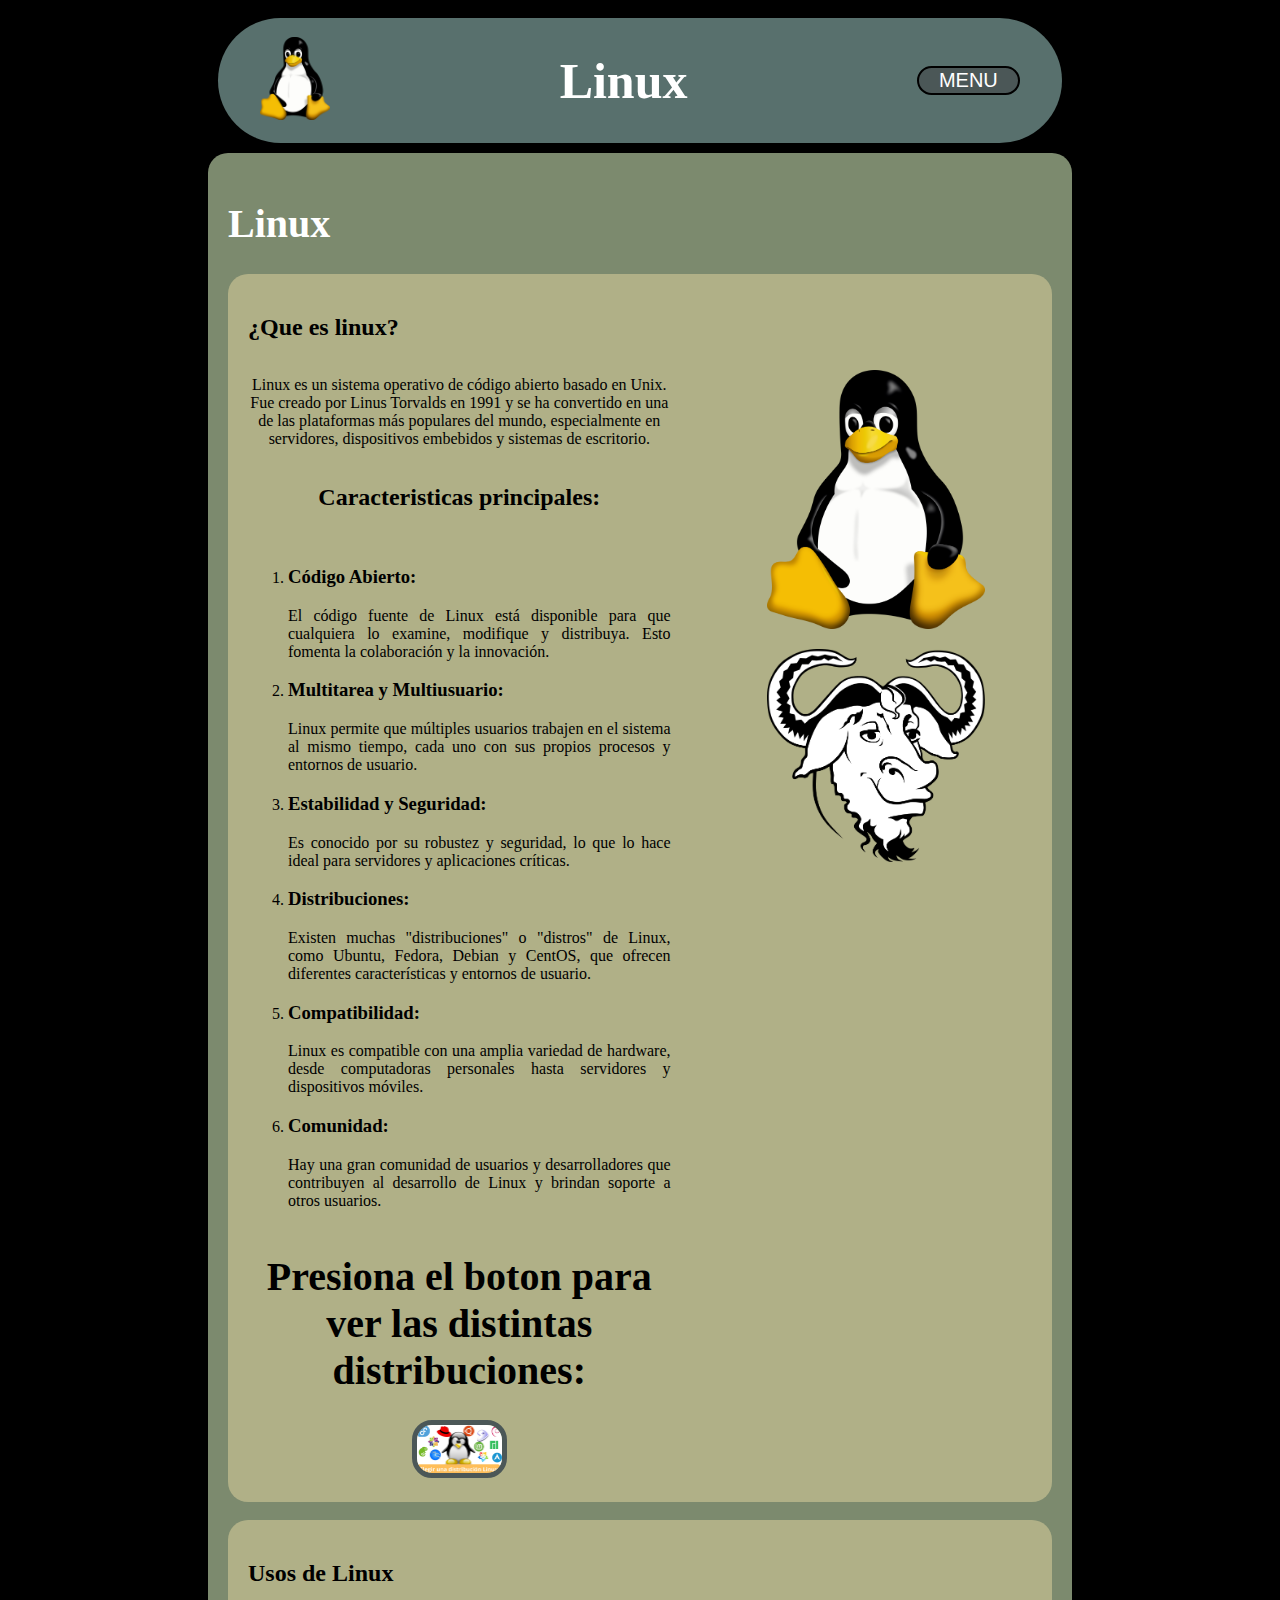
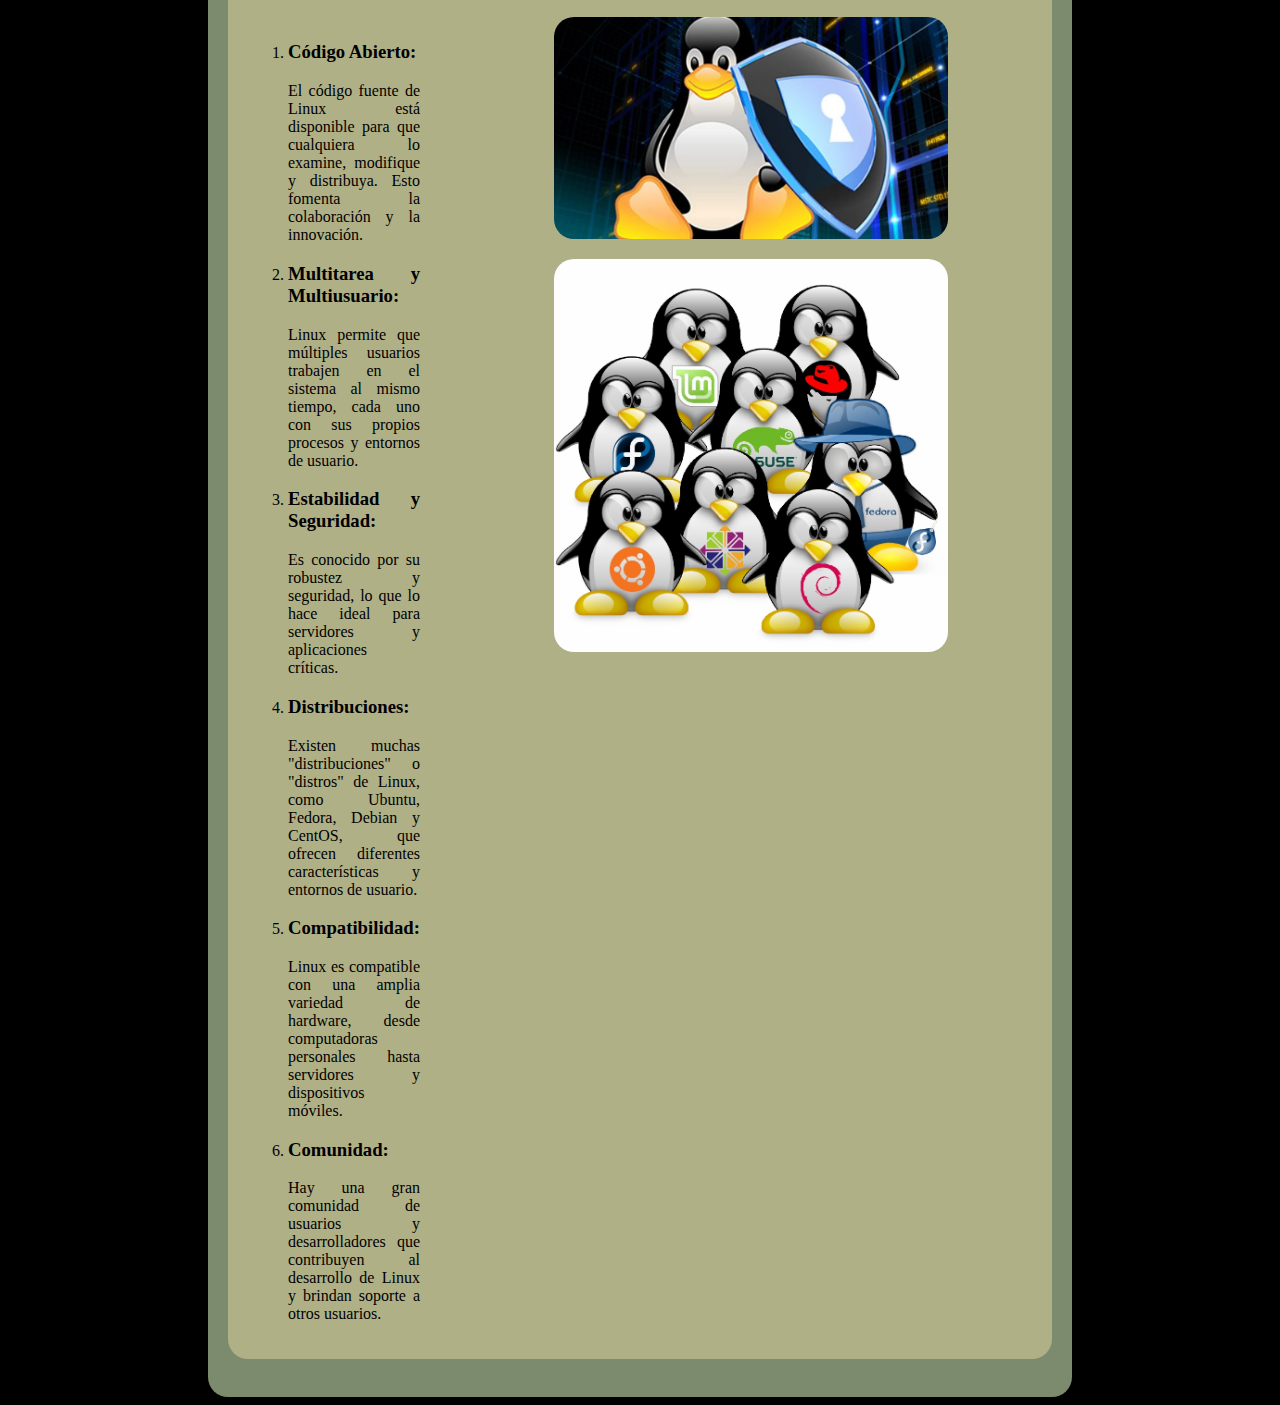
<file: index.html>
<!DOCTYPE html>
<html lang="es">
  <head>
    <meta charset="UTF-8">
    <meta name="viewport" content="width=device-width, initial-scale=1">
    <title> Linux</title>
    <link href="css/style.css" rel="stylesheet">
    <link rel="icon" href="img/logo.ico">
  </head>
    <nav>
    <div id="nav">
    <div id="imagen"><a href="index.html">
    <img src="img/logo.png" alt="" >
    </a>
    </div>
    <div id="titulo">
      <h1>Linux</h1>
    </div>
    <div class="boton1">
    <button>MENU</button>
    <div class="lista1">
        <a href="paginas/distribuciones.html">Distribuciones</a>
    </div>
    </div>
    </div>
    </nav>
 <body id="bo">
    <div id="fondo">
      <h1>Linux</h1>

    <div class="" id="foundo">
      
        <h2>¿Que es linux?</h2>
      <div class="" id="elemen">
        <div id="tex"><p>
            Linux es un sistema operativo de código abierto basado en Unix. Fue creado por Linus Torvalds en 1991 y se ha convertido en una de las plataformas más populares del mundo, especialmente en servidores, dispositivos embebidos y sistemas de escritorio.
          </p>
          <h2>Caracteristicas principales:</h2>
            <ol>
              <li><h3>Código Abierto:</h3> El código fuente de Linux está disponible para que cualquiera lo examine, modifique y distribuya. Esto fomenta la colaboración y la innovación.</li>
              <li> <h3> Multitarea y Multiusuario: </h3>Linux permite que múltiples usuarios trabajen en el sistema al mismo tiempo, cada uno con sus propios procesos y entornos de usuario.</li>
              <li> <h3> Estabilidad y Seguridad:</h3> Es conocido por su robustez y seguridad, lo que lo hace ideal para servidores y aplicaciones críticas.</li>
              <li> <h3>Distribuciones: </h3>Existen muchas "distribuciones" o "distros" de Linux, como Ubuntu, Fedora, Debian y CentOS, que ofrecen diferentes características y entornos de usuario.</li>
              <li> <h3> Compatibilidad: </h3>Linux es compatible con una amplia variedad de hardware, desde computadoras personales hasta servidores y dispositivos móviles.</li>
              <li> <h3> Comunidad: </h3>Hay una gran comunidad de usuarios y desarrolladores que contribuyen al desarrollo de Linux y brindan soporte a otros usuarios.</li>
            </ol>
           <h1>Presiona el boton para ver las distintas distribuciones:</h1>
            <a href="paginas/distribuciones.html" id="bt"><img src="img/elegir.png" alt=""></a>
        </div> 
          <div id="imagenes" >
            <img src="img/logo.png" alt="" id="the">
          <img src="img/gnu.png" alt="">
          </div>
      </div>
      </div> 
      <br>
 <div class="" id="foundo">
      
        <h2>Usos de Linux</h2>
      <div class="" id="elemen">
          <div id="tex">
            <ol>
              <li><h3>Código Abierto:</h3> El código fuente de Linux está disponible para que cualquiera lo examine, modifique y distribuya. Esto fomenta la colaboración y la innovación.</li>
              <li> <h3> Multitarea y Multiusuario: </h3>Linux permite que múltiples usuarios trabajen en el sistema al mismo tiempo, cada uno con sus propios procesos y entornos de usuario.</li>
              <li> <h3> Estabilidad y Seguridad:</h3> Es conocido por su robustez y seguridad, lo que lo hace ideal para servidores y aplicaciones críticas.</li>
              <li> <h3>Distribuciones: </h3>Existen muchas "distribuciones" o "distros" de Linux, como Ubuntu, Fedora, Debian y CentOS, que ofrecen diferentes características y entornos de usuario.</li>
              <li> <h3> Compatibilidad: </h3>Linux es compatible con una amplia variedad de hardware, desde computadoras personales hasta servidores y dispositivos móviles.</li>
              <li> <h3> Comunidad: </h3>Hay una gran comunidad de usuarios y desarrolladores que contribuyen al desarrollo de Linux y brindan soporte a otros usuarios.</li>
            </ol>
        </div> 
        
          <div id="imagenes" >
            <img src="img/seguridad.webp" alt="" id="the">
          <img src="img/comu.jpg" alt="">
          </div>
      </div>
      </div> 
      <br>

 </div> 
  </body>
</html>
</file>
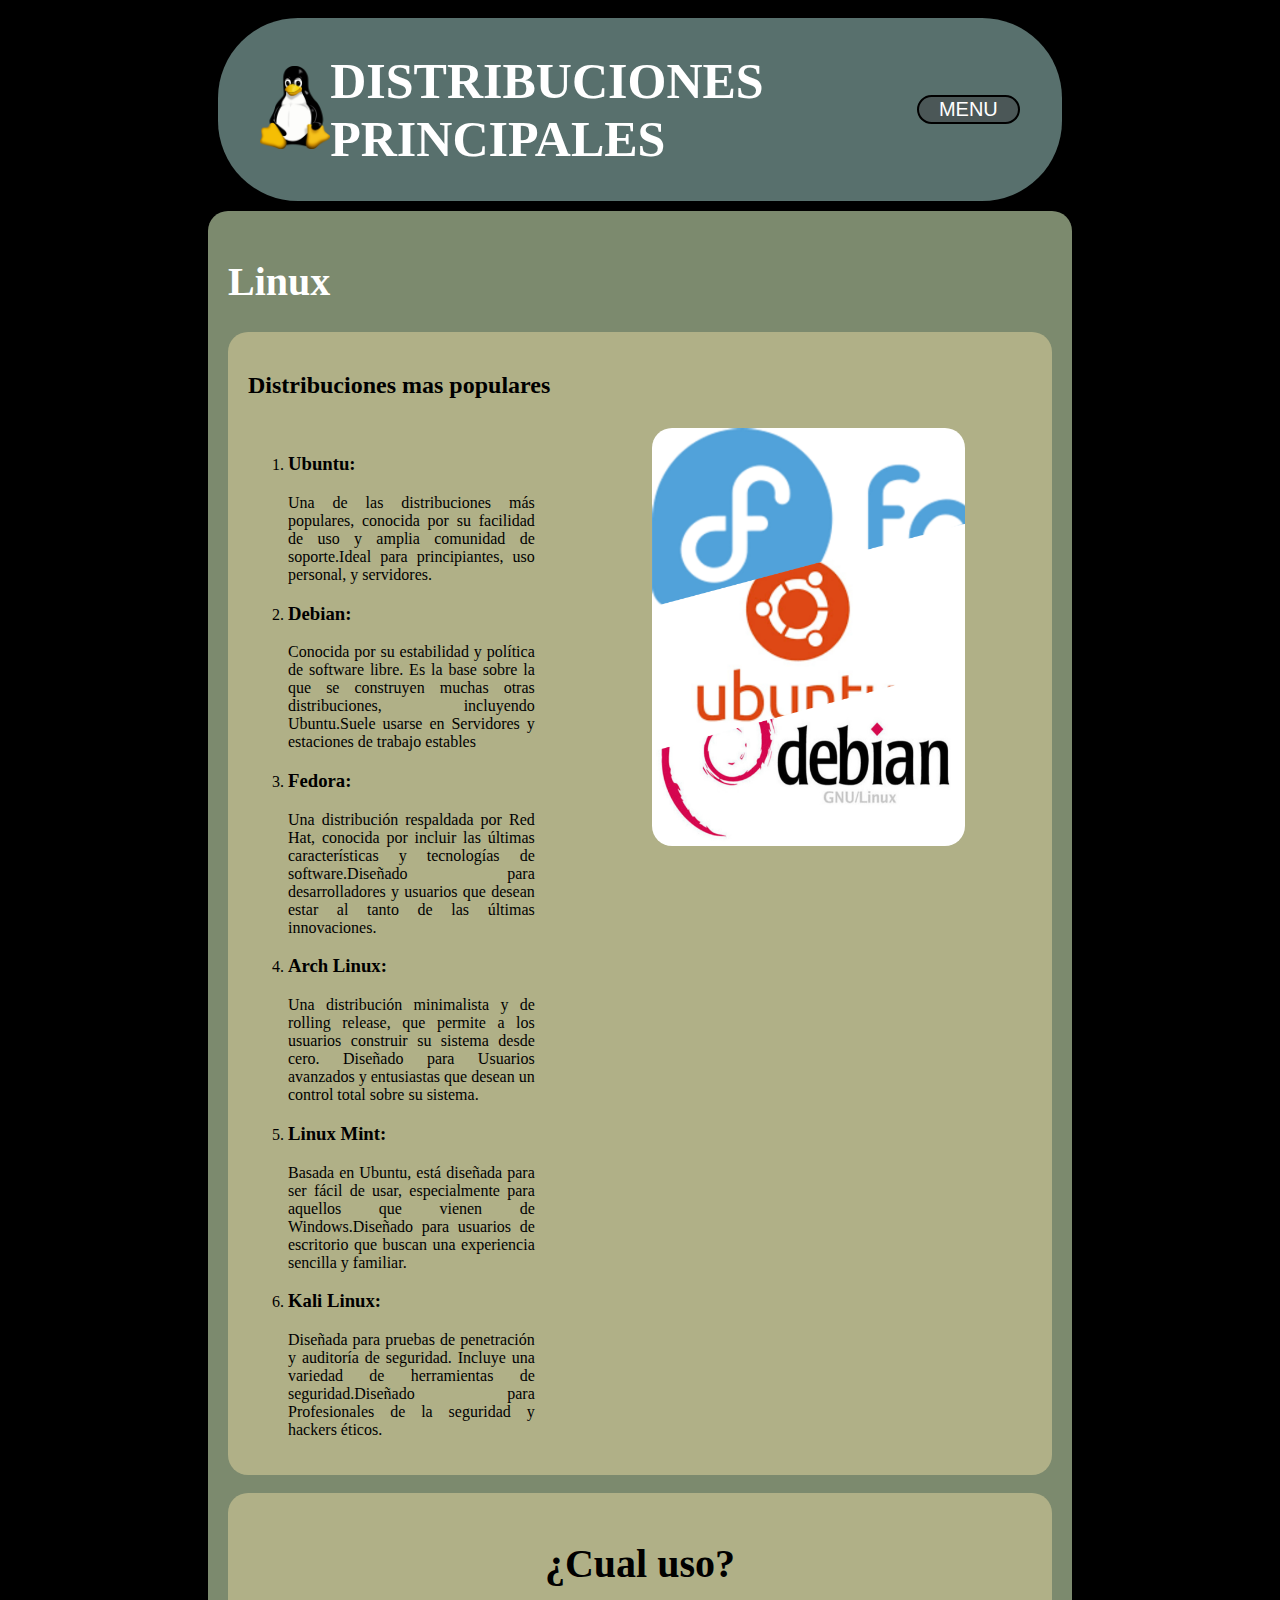
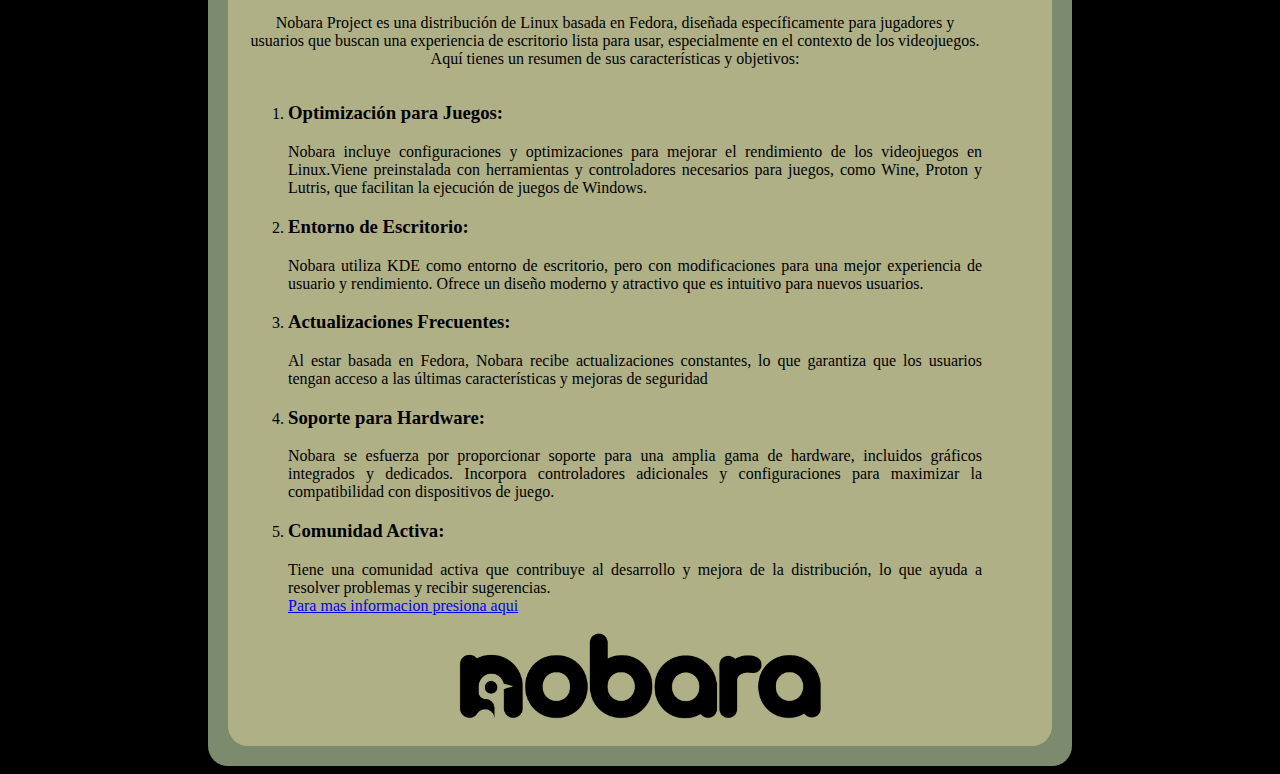
<file: paginas/distribuciones.html>
<!DOCTYPE html>
<html lang="es">
  <head>
    <meta charset="UTF-8">
    <meta name="viewport" content="width=device-width, initial-scale=1">
    <title>Linux</title>
    <link href="../css/style.css" rel="stylesheet">
    <link rel="icon" href="../img/logo.ico">
  </head>
    <nav>
    <div id="nav">
    <div id="imagen"><a href="../index.html">
    <img src="../img/logo.png" alt="" >
    </a>
    </div>
    <div id="titulo">
      <h1>DISTRIBUCIONES PRINCIPALES</h1>
    </div>
    <div class="boton1">
    <button>MENU</button>
    <div class="lista1">
        <a href="../index.html">principal</a>
    </div>
    </div>
    </div>
    </nav>
  <body id="bo">
    <div id="fondo">
      <h1>Linux</h1>

    <div class="" id="foundo">
      
        <h2>Distribuciones mas populares</h2>
      <div class="" id="elemen">
        <div id="tex">
            <ol>
              <li><h3>Ubuntu:</h3> Una de las distribuciones más populares, conocida por su facilidad de uso y amplia comunidad de soporte.Ideal para principiantes, uso personal, y servidores.</li>
              <li> <h3> Debian:</h3>Conocida por su estabilidad y política de software libre. Es la base sobre la que se construyen muchas otras distribuciones, incluyendo Ubuntu.Suele usarse en Servidores y estaciones de trabajo estables </li>
              <li> <h3> Fedora:</h3> Una distribución respaldada por Red Hat, conocida por incluir las últimas características y tecnologías de software.Diseñado para desarrolladores y usuarios que desean estar al tanto de las últimas innovaciones.</li>
              <li> <h3>Arch Linux: </h3>Una distribución minimalista y de rolling release, que permite a los usuarios construir su sistema desde cero. Diseñado para Usuarios avanzados y entusiastas que desean un control total sobre su sistema.</li>
              <li> <h3>Linux Mint: </h3>Basada en Ubuntu, está diseñada para ser fácil de usar, especialmente para aquellos que vienen de Windows.Diseñado para usuarios de escritorio que buscan una experiencia sencilla y familiar.</li>
              <li> <h3>Kali Linux: </h3>Diseñada para pruebas de penetración y auditoría de seguridad. Incluye una variedad de herramientas de seguridad.Diseñado para Profesionales de la seguridad y hackers éticos.</li>
            </ol>
        </div> 
          <div id="imagenes" >
            <img src="../img/collage1.jpg" alt="" id="collage">
          </div>
      </div>
      </div> 
      <br>
 <div class="" id="foundo">
      
        <center>  <h1>¿Cual uso?</h1></center>
      <div class="" id="elemen">
          <div id="tex">
          Nobara Project es una distribución de Linux basada en Fedora, diseñada específicamente para jugadores y usuarios que buscan una experiencia de escritorio lista para usar, especialmente en el contexto de los videojuegos. Aquí tienes un resumen de sus características y objetivos:
          <ol>
            <li><h3> Optimización para Juegos:</h3>Nobara incluye configuraciones y optimizaciones para mejorar el rendimiento de los videojuegos en Linux.Viene preinstalada con herramientas y controladores necesarios para juegos, como Wine, Proton y Lutris, que facilitan la ejecución de juegos de Windows.</li>
            <li><h3>Entorno de Escritorio:</h3>Nobara utiliza KDE como entorno de escritorio, pero con modificaciones para una mejor experiencia de usuario y rendimiento.
Ofrece un diseño moderno y atractivo que es intuitivo para nuevos usuarios.</li>
            <li><h3>Actualizaciones Frecuentes:</h3>Al estar basada en Fedora, Nobara recibe actualizaciones constantes, lo que garantiza que los usuarios tengan acceso a las últimas características y mejoras de seguridad</li>
            <li><h3>Soporte para Hardware:</h3>Nobara se esfuerza por proporcionar soporte para una amplia gama de hardware, incluidos gráficos integrados y dedicados.
Incorpora controladores adicionales y configuraciones para maximizar la compatibilidad con dispositivos de juego.</li>
            <li><h3>Comunidad Activa:</h3>Tiene una comunidad activa que contribuye al desarrollo y mejora de la distribución, lo que ayuda a resolver problemas y recibir sugerencias.</li>
            <a href="https://nobaraproject.org/">Para mas informacion presiona aqui</a>
          </ol>
          </div>
      </div>
        <center>
          <img src="../img/nobara.png" alt="" id="nobara">
        </center>
      </div> 
 </div> 
  </body>

</html>
</file>
<file: css/style.css>
nav{
  padding: 10px;
}
#nav{
  display: flex;
  justify-content: space-between;
  align-items: center;
  background-color:  #58706d;
  border-radius: 80px;
}
#nav h1{
  color: #FFFFFF;
  font-size: 50px;
}
#nav img{
  width: 70px;
}
#imagen{

  padding-left: 5%;
}
.boton1 button{
  background-color: #4b5757;
  border-radius: 20px;
  border: 2px solid black;
  color: white;
  padding-right: 20px;
  padding-left: 20px;
  font-size: 20px;
}
.boton1{
  padding-right: 5%;
}

.boton1:hover .lista1 {
  display: block;
}
.lista1 {
  display: none;
  position: absolute;
  width: 9%;
  overflow: auto;
  box-shadow: 0px 10px 10px 0px rgba(0,0,0,0.2);
}

.lista1 a {
  display: block;
  color: #FFFFFF;
  padding: 5px;
  text-decoration: none;
}
.lista1 a:hover {
  color: #FFFFFF;
  background-color: #7c8a6e;
}
body{
  background-color: black;
  color: white;
}


#fondo{
 padding: 20px;
  background-color: #7c8a6e;
  border-radius: 20px;
}
#fondo h1{
  font-size: 40px;
}
#fondo ol{
  text-align: justify;
}
#elemen{
  display: flex;
  justify-content: space-between;
 
}
#imagenes{
  display: flex;
  flex-direction: column;
  align-items: center;
  margin: 0 auto;
  max-width: 800px;
}
#imagenes img{
  margin: 10px 0;
            width: 70%; 
            height: auto;
}
#foundo img{
  border-radius: 20px;
}
#bo{
  padding-left: 200px;
  padding-right: 200px;
}
#tex{
  padding-right: 50px;
  display: flex;
  flex-direction: column;
align-items: center;
text-align: center;
}
#foundo{
  background-color: #b0b087;
  padding: 20px;
  border-radius: 20px;
  color: black;

}
#bt img{
  width: 20%;
  border-radius: 20px;
  border: 5px solid #4b5757;
}
#bt img:hover{
  transition-duration: 3s;
  border-top-right-radius: 80px;
  border-top-left-radius: 80px;
  transform: scale(2.1);
}
#nobara{
  width: 50%;
}
</file>
